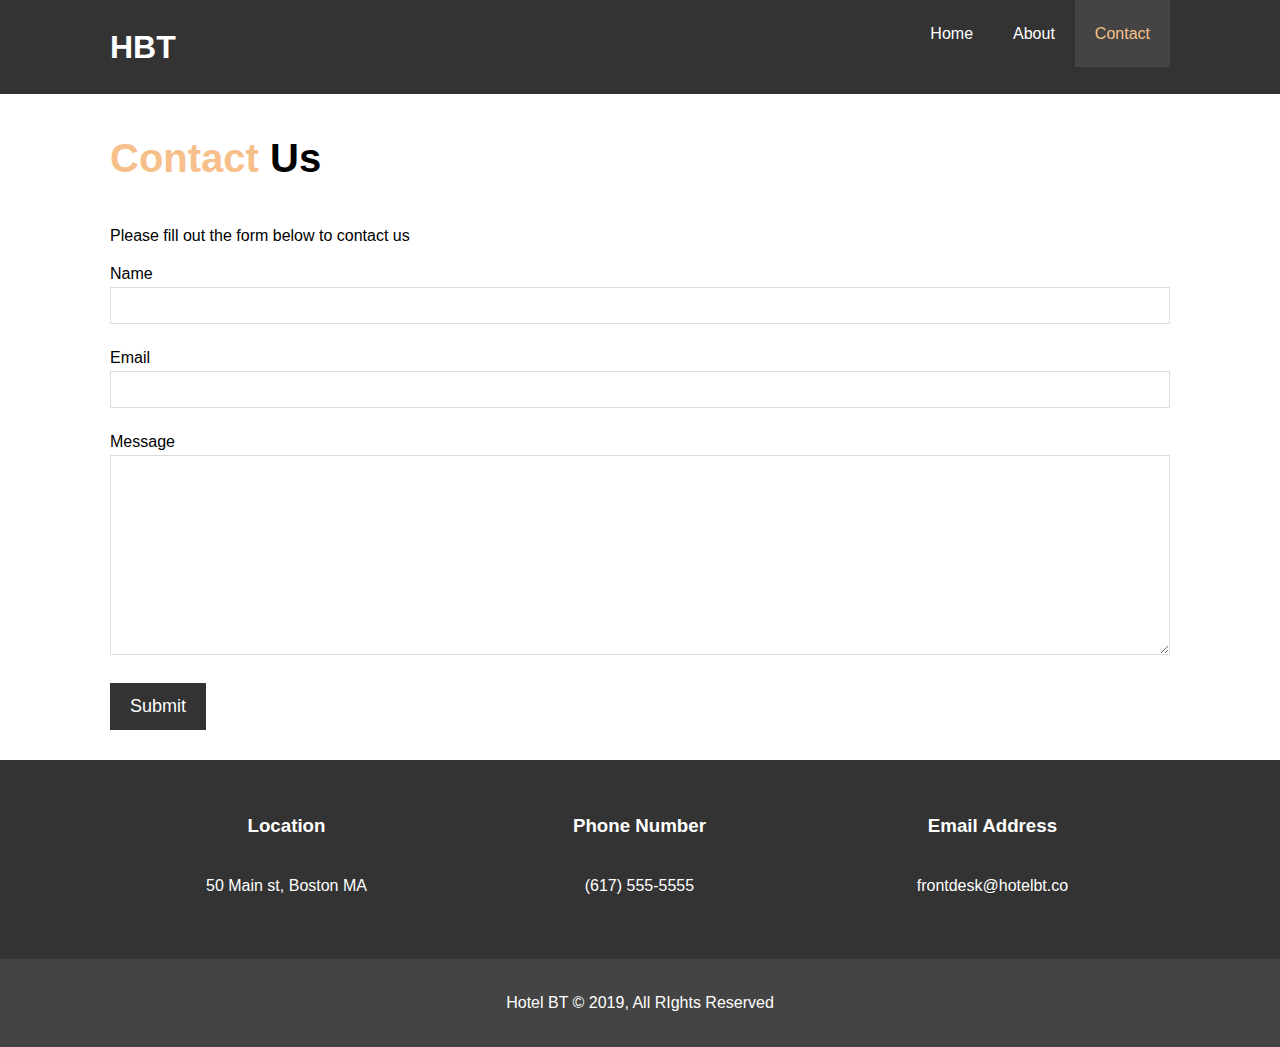
<file: contact.html>
<!DOCTYPE html>
<html lang="en">
  <head>
    <meta charset="UTF-8" />
    <meta name="viewport" content="width=device-width, initial-scale=1.0" />
    <meta http-equiv="X-UA-Compatible" content="ie=edge" />
    <meta
      name="description"
      content="Welcome to the most extraordinary hotel in Boston Massachusetts"
    />
    <meta name="keywords" content="hotel,boston hotel,new england hotel" />
    <link
      rel="stylesheet"
      href="https://use.fontawesome.com/releases/v5.6.1/css/all.css"
      integrity="sha384-gfdkjb5BdAXd+lj+gudLWI+BXq4IuLW5IT+brZEZsLFm++aCMlF1V92rMkPaX4PP"
      crossorigin="anonymous"
    />
    <link rel="stylesheet" href="css/style.css" />
    <link
      rel="stylesheet"
      media="screen and (max-width: 768px)"
      href="css/mobile.css"
    />
    <title>Hotel BT | Contact</title>
  </head>
  <body>
    <header>
      <nav id="navbar">
        <div class="container">
          <h1 class="logo"><a href="index.html">HBT</a></h1>
          <ul>
            <li><a href="index.html">Home</a></li>
            <li><a href="about.html">About</a></li>
            <li><a class="current" href="contact.html">Contact</a></li>
          </ul>
        </div>
      </nav>
    </header>

    <section id="contact-form" class="py-3">
      <div class="container">
        <h1 class="l-heading"><span class="text-primary">Contact</span> Us</h1>
        <p>Please fill out the form below to contact us</p>
        <form action="process.php">
          <div class="form-group">
            <label for="name">Name</label>
            <input type="text" name="name" id="name" />
          </div>
          <div class="form-group">
            <label for="email">Email</label>
            <input type="email" name="email" id="email" />
          </div>
          <div class="form-group">
            <label for="message">Message</label>
            <textarea name="message" id="message"></textarea>
          </div>
          <button type="submit" class="btn">Submit</button>
        </form>
      </div>
    </section>

    <section id="contact-info" class="bg-dark">
      <div class="container">
        <div class="box">
          <i class="fas fa-hotel fa-3x"></i>
          <h3>Location</h3>
          <p>50 Main st, Boston MA</p>
        </div>
        <div class="box">
          <i class="fas fa-phone fa-3x"></i>
          <h3>Phone Number</h3>
          <p>(617) 555-5555</p>
        </div>
        <div class="box">
          <i class="fas fa-envelope fa-3x"></i>
          <h3>Email Address</h3>
          <p>frontdesk@hotelbt.co</p>
        </div>
      </div>
    </section>

    <footer id="main-footer">
      <p>Hotel BT &copy; 2019, All RIghts Reserved</p>
    </footer>
  </body>
</html>
</file>
<file: css/style.css>
/* reset */
* {
  margin: 0;
  padding: 0;
  box-sizing: border-box;
}
/* utilities "container" */

.container {
  margin: auto;
  max-width: 1100px;
  overflow: auto;
  padding: 0 20px;
}

.text-primary {
  color: #f7c08a;
}

.lead {
  font-size: 20px;
}

.btn {
  display: inline-block;
  font-size: 18px;
  color: white;
  background: #333;
  padding: 13px 20px;
  border: none;
  cursor: pointer;
}

.btn:hover {
  background: #f7c08a;
  color: #333;
}

.btn-light {
  background: #f4f4f4;
  color: #333333;
}

.bg-dark {
  background: #333333;
  color: white;
}
.bg-light {
  background: #f4f4f4;
  color: #333333;
}

.bg-primary {
  background: #f7c08a;
  color: #333;
}

.clr {
  clear: both;
}
.l-heading {
  font-size: 40px;
}
/* padding */
.py-1 {
  padding: 10px 0;
}
.py-2 {
  padding: 20px 0;
}
.py-3 {
  padding: 30px 0;
}
/* main styling */
html,body {
  font-family: 'Segoe UI', Tahoma, Geneva, Verdana, sans-serif;
  line-height: 1.7;

}

a {
  color: #333333;
  text-decoration: none;
}

h1, h2, h3 {
  padding-bottom: 20px;
} 

p {
  margin: 10px 0;
}

/* navbar */
#navbar {
  background: #333;
  color: white;
  overflow: auto;
}

#navbar a {
  color: white;
}

#navbar h1 {
  float: left;
  padding-top: 20px;
}

#navbar ul {
  list-style: none;
  float: right;

}

#navbar li {
  float: left;
}

#navbar ul li a {
  display: block;
  padding: 20px;
  text-align: center;
}

#navbar ul li a:hover,
#navbar ul li a.current {
  background: #444;
  color: #f7c08a;
}

/* showcase */
#showcase {
  background: url('../images/showcase.jpg') no-repeat center center/cover;
  height: 600px;
}

#showcase .showcase-content {
  color: white;
  text-align: center;
  padding-top: 170px;
}

#showcase .showcase-content h1 {
  font-size: 60px;
  line-height: 1.2em;
}

#showcase .showcase-content p {
  padding-bottom: 20px;
  line-height: 1.7em;
}

/* home info */
#home-info {
  height: 400px;
}

#home-info .info-img {
  float: left;
  width: 50%;
  background: url(../images/photo-1.jpg) no-repeat;
  min-height: 100%;
}

#home-info .info-content {
  float: right;
  width: 50%;
  height: 100%;
  text-align: center;
  padding: 50px 30px;
  overflow: hidden;
}

#home-info .info-content p {
  padding-bottom: 30px;
}

.box {
  float: left;
  width: 33.3%;
  padding: 50px;
  text-align: center;
}

.box i {
  margin-bottom: 10px;
}

/* about */
#about-info .info-right {
  float: right;
  width: 50%;
  min-height:40%;
}

#about-info .info-right img {
  display: block;
  margin: auto;
  width: 80%;
  border-radius: 50%;
  padding-top: 70px;
  ]
}

#about-info .info-left {
  float: left;
  width: 50%;
  min-height: 40%;
}

/* testimonials */
#testimonials {
  height: 600px;
  background: url('../images/test-bg.jpg') no-repeat center center/cover;
  padding-top: 100px;
}

#testimonials .testimonials img {
  width: 100px;
  float: left;
  margin-right: 20px;
  border-radius: 50%;
}

#testimonials .testimonials {
  padding: 20px;
  margin-bottom: 40px;
  border-radius: 5px;
  opacity: 0.9;
}
#testimonials h2 {
  color: #fff;
  text-align: center;
  padding-bottom: 40px;
}

#contact-form .form-group {
  margin-bottom: 20px;
}

#contact-form .label {
  display: block;
  margin-bottom: 5px;
}

#contact-form input, #contact-form textarea {
  width: 100%;
  padding: 10px;
  border: 1px #ddd solid;
}

#contact-form input:focus, #contact-form textarea:focus {
  outline: none;
  border-color: #f7c08a;

}

#contact-form textarea {
  height: 200px;
}
#main-footer {
  text-align: center;
  background: #444;
  color: white;
  padding: 20px;
}
</file>
<file: css/mobile.css>
/* Reset */
* {
  margin: 0;
  padding: 0;
  box-sizing: border-box;
}

/* Main Styling */
html,
body {
  font-family: "Segoe UI", Tahoma, Geneva, Verdana, sans-serif;
  line-height: 1.7em;
}

a {
  color: #333;
  text-decoration: none;
}

h1,
h2,
h3 {
  padding-bottom: 20px;
}

p {
  margin: 10px 0;
}

/* Utility Classes */
.container {
  margin: auto;
  max-width: 1100px;
  overflow: auto;
  padding: 0 20px;
}

.text-primary {
  color: #f7c08a;
}

.lead {
  font-size: 20px;
}

.btn {
  display: inline-block;
  font-size: 18px;
  color: #fff;
  background: #333;
  padding: 13px 20px;
  border: none;
  cursor: pointer;
}

.btn:hover {
  background: #f7c08a;
  color: #333;
}

.btn-light {
  background: #f4f4f4;
  color: #333;
}

.bg-dark {
  background: #333;
  color: #fff;
}

.bg-light {
  background: #f4f4f4;
  color: #333;
}

.bg-primary {
  background: #f7c08a;
  color: #333;
}

.clr {
  clear: both;
}

.l-heading {
  font-size: 40px;
  line-height: 1.2;
}

/* Padding */
.py-1 {
  padding: 10px 0;
}
.py-2 {
  padding: 20px 0;
}
.py-3 {
  padding: 30px 0;
}

/* Navbar */
#navbar {
  background: #333;
  color: #fff;
  overflow: auto;
}

#navbar a {
  color: #fff;
}

#navbar .logo {
  float: left;
  padding-top: 20px;
}

#navbar ul {
  list-style: none;
  float: right;
}

#navbar ul li {
  float: left;
}

#navbar ul li a {
  display: block;
  padding: 20px;
  text-align: center;
}

#navbar ul li a:hover,
#navbar ul li a.current {
  background: #444;
  color: #f7c08a;
}

/* Showcase */
#showcase {
  background: url("../img/showcase.jpg") no-repeat center center/cover;
  height: 600px;
}

#showcase .showcase-content {
  color: #fff;
  text-align: center;
  padding-top: 170px;
}

#showcase .showcase-content h1 {
  font-size: 60px;
  line-height: 1.2em;
}

#showcase .showcase-content p {
  padding-bottom: 20px;
  line-height: 1.7em;
}

/* Home Info */
#home-info {
  height: 450px;
}

#home-info .info-img {
  float: left;
  width: 50%;
  background: url("../img/photo-1.jpg") no-repeat;
  min-height: 100%;
}

#home-info .info-content {
  float: right;
  width: 50%;
  height: 100%;
  text-align: center;
  padding: 50px 30px;
  overflow: hidden;
}

#home-info .info-content p {
  padding-bottom: 30px;
}

/* Features */
.box {
  float: left;
  width: 33.3%;
  padding: 50px;
  text-align: center;
}

.box i {
  margin-bottom: 10px;
}

/* About Info */
#about-info .info-right {
  float: right;
  width: 50%;
  min-height: 100%;
}

#about-info .info-right img {
  display: block;
  margin: auto;
  width: 70%;
  border-radius: 50%;
}

#about-info .info-left {
  float: left;
  width: 50%;
  min-height: 100%;
}

/* Testimonials */
#testimonials {
  height: 100%;
  background: url("../img/test-bg.jpg") no-repeat center center/cover;
  padding-top: 100px;
}

#testimonials h2 {
  color: #fff;
  text-align: center;
  padding-bottom: 40px;
}

#testimonials .testimonial {
  padding: 20px;
  margin-bottom: 40px;
  border-radius: 5px;
  opacity: 0.9;
}

#testimonials .testimonial img {
  width: 100px;
  float: left;
  margin-right: 20px;
  border-radius: 50%;
}

/* Contact Form */
#contact-form .form-group {
  margin-bottom: 20px;
}

#contact-form label {
  display: block;
  margin-bottom: 5px;
}

#contact-form input,
#contact-form textarea {
  width: 100%;
  padding: 10px;
  border: 1px #ddd solid;
}

#contact-form textarea {
  height: 200px;
}

#contact-form input:focus,
#contact-form textarea:focus {
  outline: none;
  border-color: #f7c08a;
}

/* Footer */
#main-footer {
  text-align: center;
  background: #444;
  color: #fff;
  padding: 20px;
}
</file>
